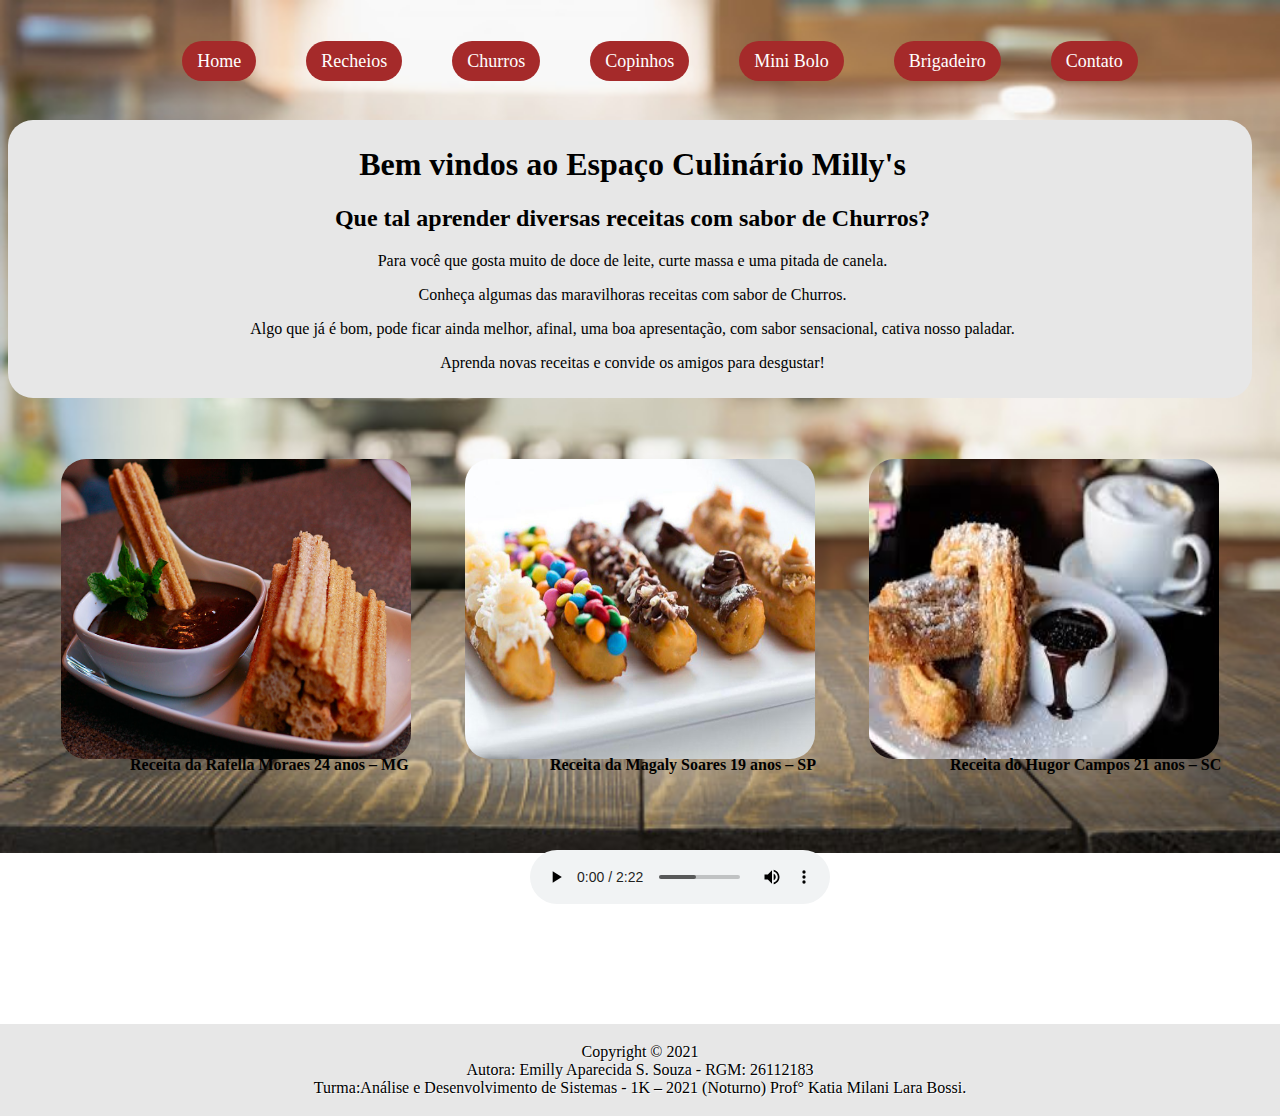
<file: index.html>
<!DOCTYPE html>
<html lang="pt-BR">
<head>
    <meta charset="UTF-8">
    	<meta name="viewport" content="width=device-width, initial-scale=1.0">
    <title>Espaço Culinário Milly's</title>
		<link rel="stylesheet" type="text/css" href="main.css"/>
   
</head>
<body>
	<header>
    <nav id="menu">
        <ul id="navbar">
            <li><a href="index.html">Home </a></li>    
            <li><a href="recheios.html">Recheios </a></li>    
            <li><a href="receita1.html">Churros </a></li>   
            <li><a href="receita2.html">Copinhos </a></li>    
            <li><a href="receita3.html">Mini Bolo </a></li>    
            <li><a href="receita4.html">Brigadeiro </a></li>
            <li><a href="contato.html">Contato </a></li>     
        </ul>
    </nav>
		<audio autoplay="autoplay" controls="controls">
        <source src="audio/Música_de_Receita" type="audio/mpeg"/>
        seu navegardor não suporta HTML5
    </audio>
		</header>
	<section>

    <div id="body">
        <h1>Bem vindos ao Espaço Culinário Milly's</h1>
        <h2>Que tal aprender diversas receitas com sabor de Churros?</h2>
            
            
        <p>Para você que gosta muito de doce de leite, curte massa e uma pitada de canela.</p>
        <p>Conheça algumas das maravilhoras receitas com sabor de Churros. </p>    
        <p>Algo que já é bom, pode ficar ainda melhor, afinal, uma boa apresentação, com sabor sensacional, cativa nosso paladar.</p>
        <p>Aprenda novas receitas e convide os amigos para desgustar!</p>
    </div>

        <br>
        <br>
    
    <div id="imagens">
        <img src="imagens/home/churros1.jpg" width="350px" height="300px" alt="churros1"/>
    	<p class="rafa">Receita da Rafella Moraes 
			24 anos – MG</p> 

        <img src="imagens/home/churros2.jpg" width="350px" height="300px" alt="churros2"/>
    <p class="maga">Receita da Magaly Soares 
19 anos – SP</p> 
        <img src="imagens/home/churros3.jpg" width="350px" height="300px" alt="churros3"/>
        <p class="hugo">Receita do Hugor Campos 
21 anos – SC</p>
    </div> 
    
    <br>
    <br>
  
</section>

    <footer id = "copyright">
       <p>Copyright &copy; 2021 <br> Autora: Emilly Aparecida S. Souza - RGM: 26112183 <br> Turma:Análise e Desenvolvimento de Sistemas - 1K – 2021 (Noturno) Prof° Katia Milani Lara Bossi.</p> 
    </footer>

</body>
</html>
</file>
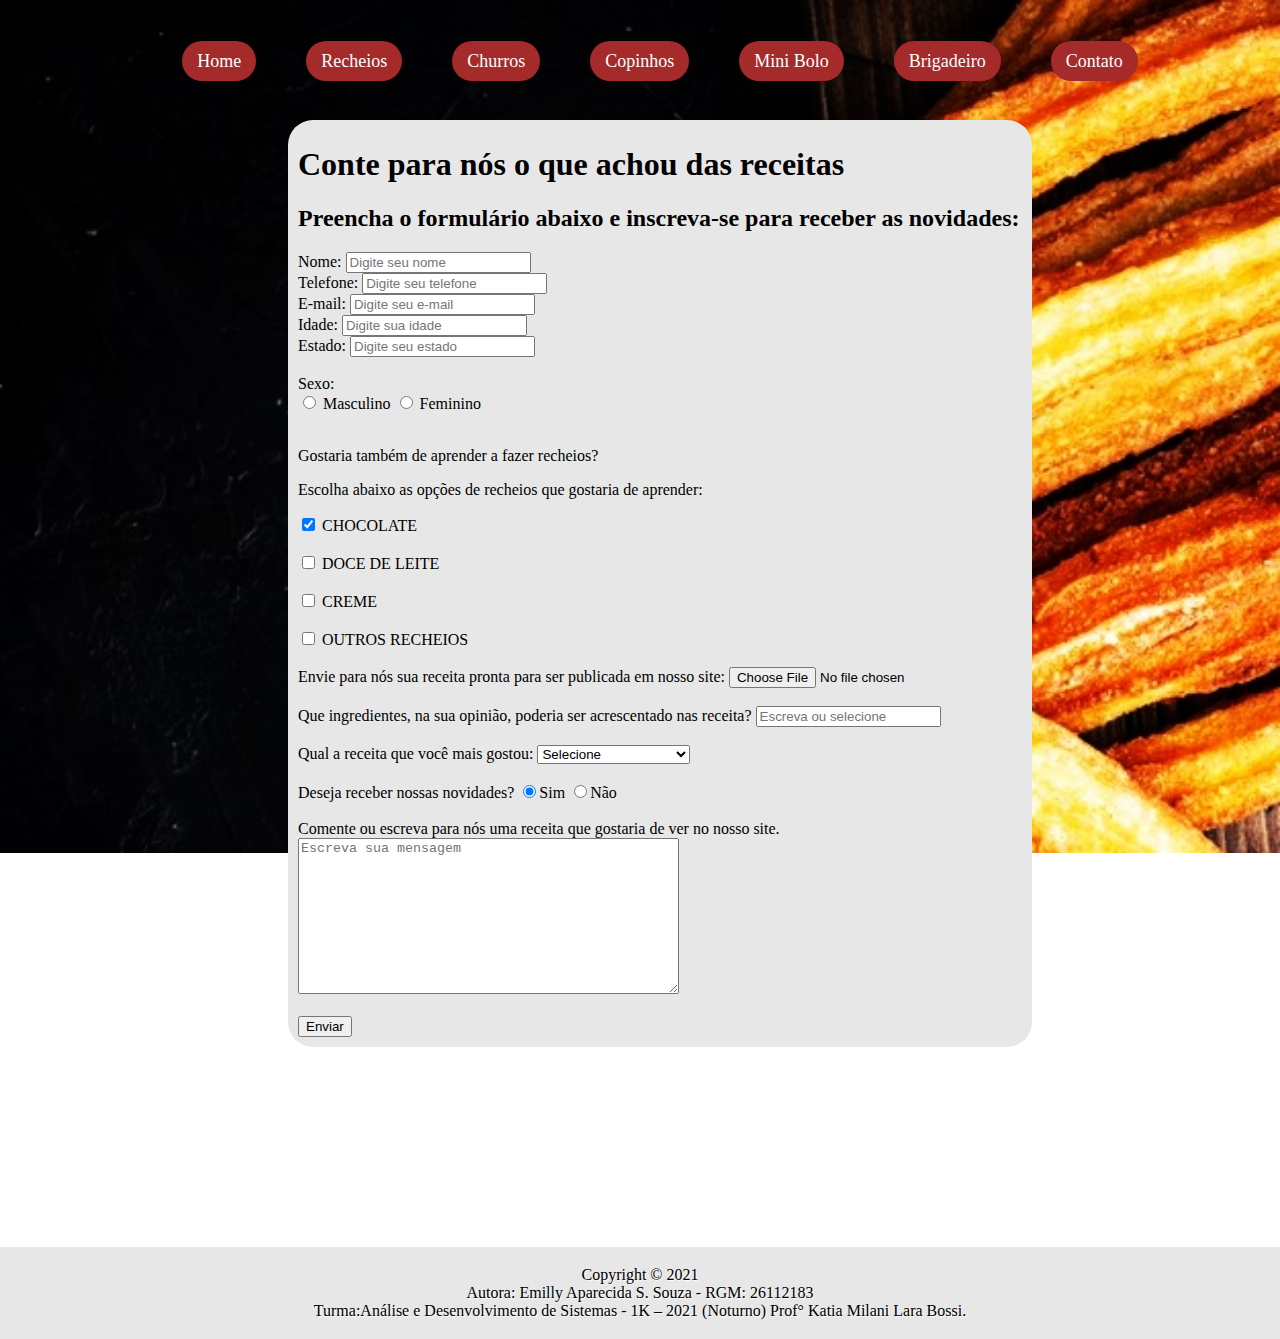
<file: contato.html>
<!DOCTYPE html>
<html lang="pt-BR">
<head>
    <meta charset="UTF-8">
    <meta name="viewport" content="width=device-width, initial-scale=1.0">
    <title>Espaço Culinário Milly's</title>
	<link rel="stylesheet" type="text/css" href="contato.css"/>
    
</head>

<body>
    <nav id="menu">
        <ul id="navbar">
            <li><a href="index.html">Home </a></li>    
            <li><a href="recheios.html">Recheios </a></li>    
            <li><a href="receita1.html">Churros </a></li>   
            <li><a href="receita2.html">Copinhos </a></li>    
            <li><a href="receita3.html">Mini Bolo </a></li>    
            <li><a href="receita4.html">Brigadeiro </a></li>
            <li><a href="contato.html">Contato </a></li>    
        </ul>
    </nav>
  <section>
        <form id="formulario" method="post"> 
            <h1><b>Conte para nós o que achou das receitas</b></h1>
            <h2><b>Preencha o formulário abaixo e inscreva-se para receber as novidades:</b></h2>
         
                    
            <div class="field">
                <label for="nome">Nome:</label>
                <input type="text" id="nome" name="nome" placeholder="Digite seu nome" required>
            </div>
            
            <div class="field">
                <label for="telefone">Telefone:</label>
                <input type="text" id="telefone" name="telefone" placeholder="Digite seu telefone" required>
            </div>
     
            <div class="field">
                <label for="email">E-mail:</label>
                <input type="email" id="email" name="email" placeholder="Digite seu e-mail" required>
            </div>
			<div class="field">
                <label for="idade">Idade:</label>
                <input type="idade" id="idade" name="idade" placeholder="Digite sua idade" required>
            </div> 
			<div class="field">
                <label for="estado">Estado:</label>
                <input type="estado" id="estado" name="estado" placeholder="Digite seu estado" required>
            </div> 
            <br>
    
            <div>
                Sexo:<br>
                <input id="sexoMasculino" type="radio" name="sexo" value="M">
                <label for="sexoMasculino">Masculino</label>

                <input id="sexoFeminino" type="radio" name="sexo" value="F">
                <label for="sexoFeminino">Feminino</label>
            </div>
            <br>
    
            <p>Gostaria também de aprender a fazer recheios?</p>
            <p>Escolha abaixo as opções de recheios que gostaria de aprender: </p>
            <div>
                <input type="checkbox" id="Chocolate" name="Chocolate" checked>
                <label for="Chocolate">CHOCOLATE</label>
            </div>
            <br>
    
            <div>
                <input type="checkbox" id="Doce de Leite" name="Doce de Leite">
                <label for="Doce de Leite">DOCE DE LEITE</label>
             </div>
             <br>

             <div>
                <input type="checkbox" id="Creme" name="Creme">
                <label for="Creme">CREME</label>
             </div>
             <br>
            
             <div>
                <input type="checkbox" id="Outros Recheios" name="Outros Recheios">
                <label for="Outros Recheios">OUTROS RECHEIOS</label>
             </div>
             <br> 

    
             <div class="field">
                <label for="">Envie para nós sua receita pronta para ser publicada em nosso site:</label>
                <input type="file" name="foto" required>
            </div>
            <br>
    
            <div>
                <label for="Ingrediente">Que ingredientes, na sua opinião, poderia ser acrescentado nas receita?</label>
                <input list="Ingredientes" placeholder="Escreva ou selecione" required>
                <datalist id="Ingredientes">
                    <option value="Chocolate"></option>
                    <option value="Pedaços de coco"></option>
                    <option value="Amendoim"></option>
                    <option value="Granulado"></option>
                    <option value="Essências"></option>
                     <option value="Outros"></option>   
                </datalist>
            </div>    
            <br>
    
            <div>
                <label for="">Qual a receita que você mais gostou:</label>
                <select required name="cidade" id="cidade">
                    <option selected value="">Selecione</option>
                    <option value="1">Churros Caseiro</option>
                    <option value="2">Copinho de Churros</option>
                    <option value="3">Mini Bolo de Churros</option>
                    <option value="4">Brigadeiro de Churros</option>
                </select>
            </div>
            <br>
            
            <div class="field radiobox">
                <span>Deseja receber nossas novidades?</span>
                <input type="radio" name="novidades" id="sim" value="sim" checked><label for="sim">Sim</label>
                <input type="radio" name="novidades" id="nao" value="nao"><label for="nao">Não</label>
            </div>
            <br>
                
            <div class="field">
                <label for="mensagem">Comente ou escreva para nós uma receita que gostaria de ver no nosso site.</label> <br>
                <textarea name="mensagem" rows="10" cols="45" placeholder="Escreva sua mensagem" required></textarea>
            </div>
            <br>
            
            <input type="submit" name="acao" value="Enviar">
        </form>
</section>
    <footer id = "copyright">
        <p>Copyright &copy; 2021 <br> Autora: Emilly Aparecida S. Souza - RGM: 26112183 <br> Turma:Análise e Desenvolvimento de Sistemas - 1K – 2021 (Noturno) Prof° Katia Milani Lara Bossi.</p> 
    </footer>    
    
</body>
</html>
</file>
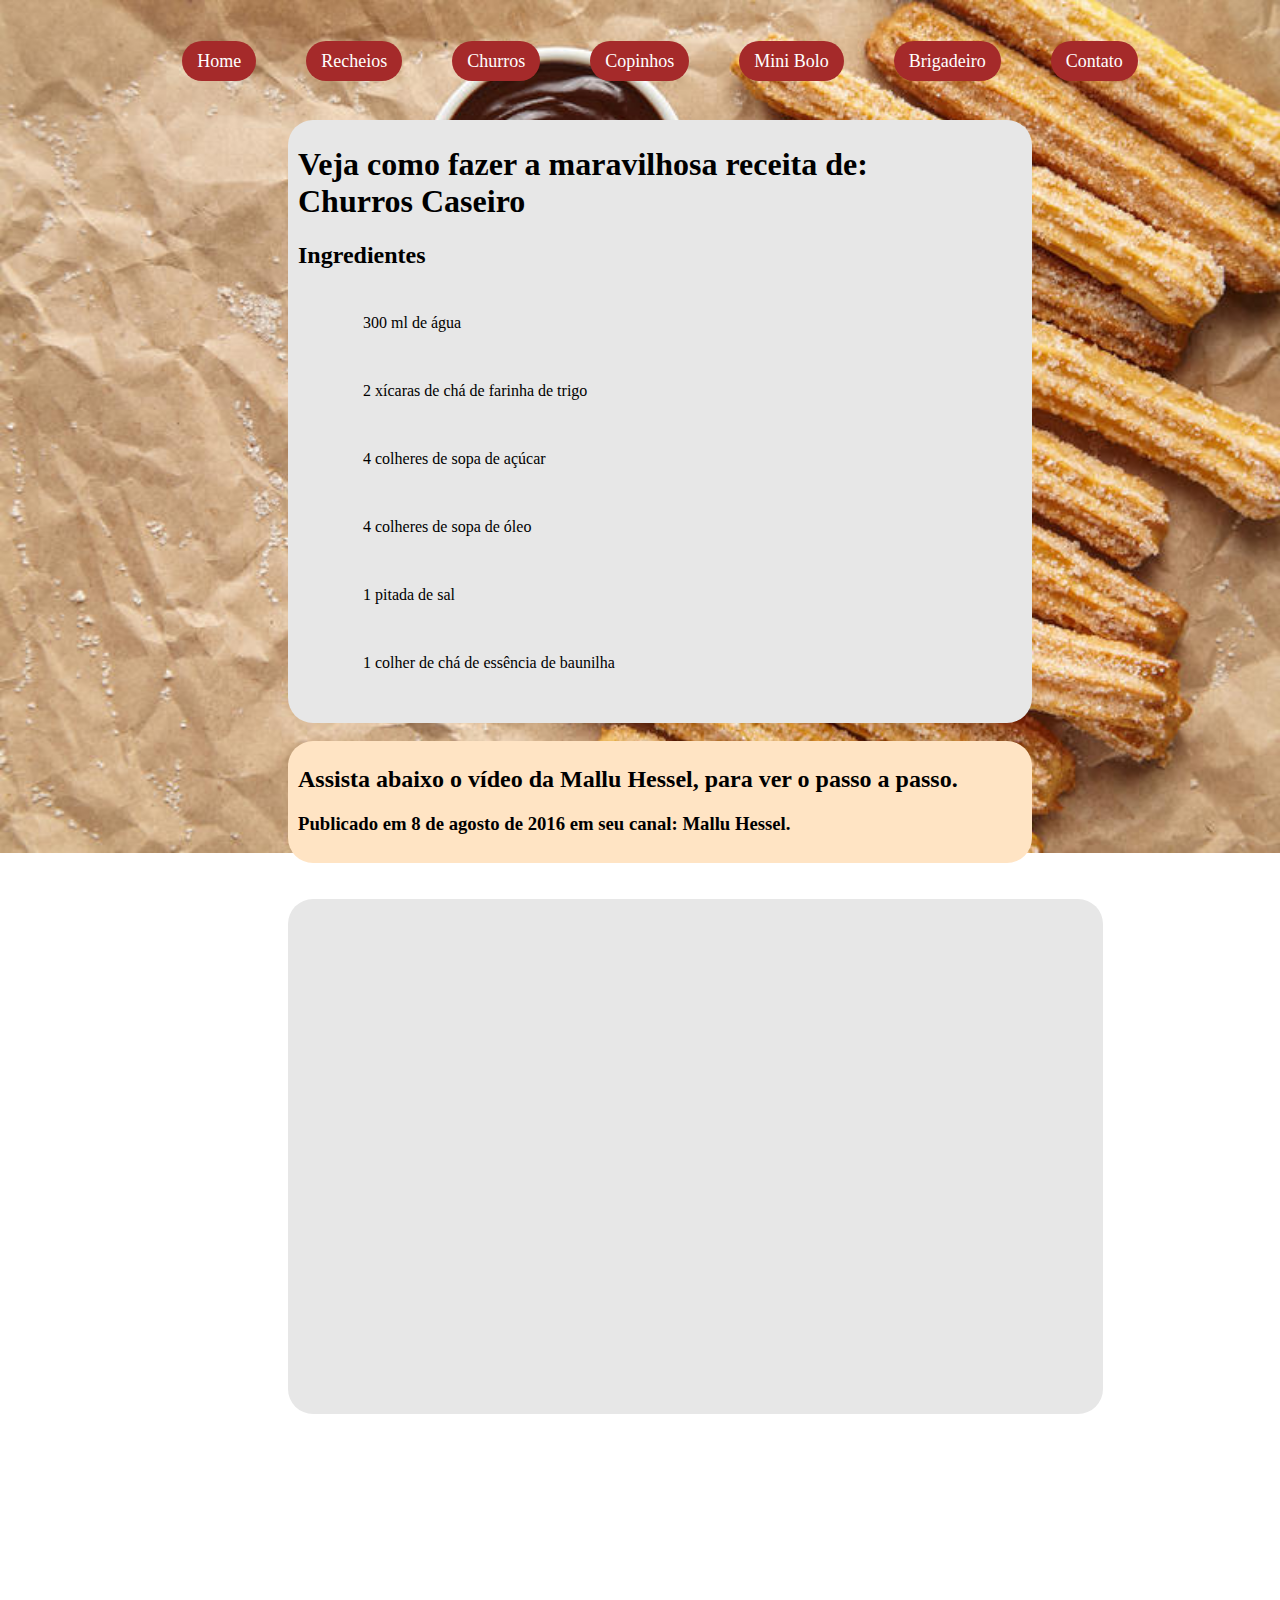
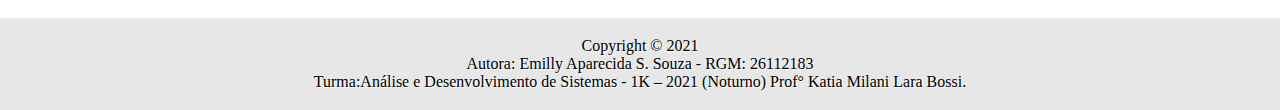
<file: receita1.html>
<!DOCTYPE html>
<html lang="pt-BR">
<head>
    <meta charset="UTF-8">
    <meta name="viewport" content="width=device-width, initial-scale=1.0">
    <title>Espaço Culinário Milly's</title>
    <link rel="stylesheet" type="text/css" href="receita1.css"/>
</head>
<body>
	<header>
    <nav id="menu">
        <ul id="navbar">
            <li><a href="index.html">Home </a></li>    
            <li><a href="recheios.html">Recheios </a></li>    
            <li><a href="receita1.html">Churros </a></li>   
            <li><a href="receita2.html">Copinhos </a></li>    
            <li><a href="receita3.html">Mini Bolo </a></li>    
            <li><a href="receita4.html">Brigadeiro </a></li>
            <li><a href="contato.html">Contato </a></li>    
        </ul>
    </nav>
	</header>
	<section id="corpo">
    <div class="receita1">
        <h1>Veja como fazer a maravilhosa receita de: <br> Churros Caseiro</h1>

        <h2>Ingredientes</h2>
        
        <ul>
            <li>300 ml de água</li> 
            <li>2 xícaras de chá de farinha de trigo</li>
            <li>4 colheres de sopa de açúcar</li>
            <li>4 colheres de sopa de óleo</li>
            <li>1 pitada de sal</li>
            <li>1 colher de chá de essência de baunilha</li>
        </ul>    
    </div>
    <br>
    
    <div id="fonte">
        <h2>Assista abaixo o vídeo da Mallu Hessel, para ver o passo a passo.</h2>
        <h3>Publicado em 8 de agosto de 2016 em seu canal: Mallu Hessel.</h3>
    </div>

    <br> <br>

    <iframe class="receita1" width="800" height="500" src="https://www.youtube.com/embed/mcx9sZqyExw" frameborder="0" allow="accelerometer; autoplay; encrypted-media; gyroscope; picture-in-picture" allowfullscreen></iframe>
</section>
    <footer id = "copyright">
        <p>Copyright &copy; 2021 <br> Autora: Emilly Aparecida S. Souza - RGM: 26112183 <br> Turma:Análise e Desenvolvimento de Sistemas - 1K – 2021 (Noturno) Prof° Katia Milani Lara Bossi.</p> 
    </footer>

</body>
</html>
</file>
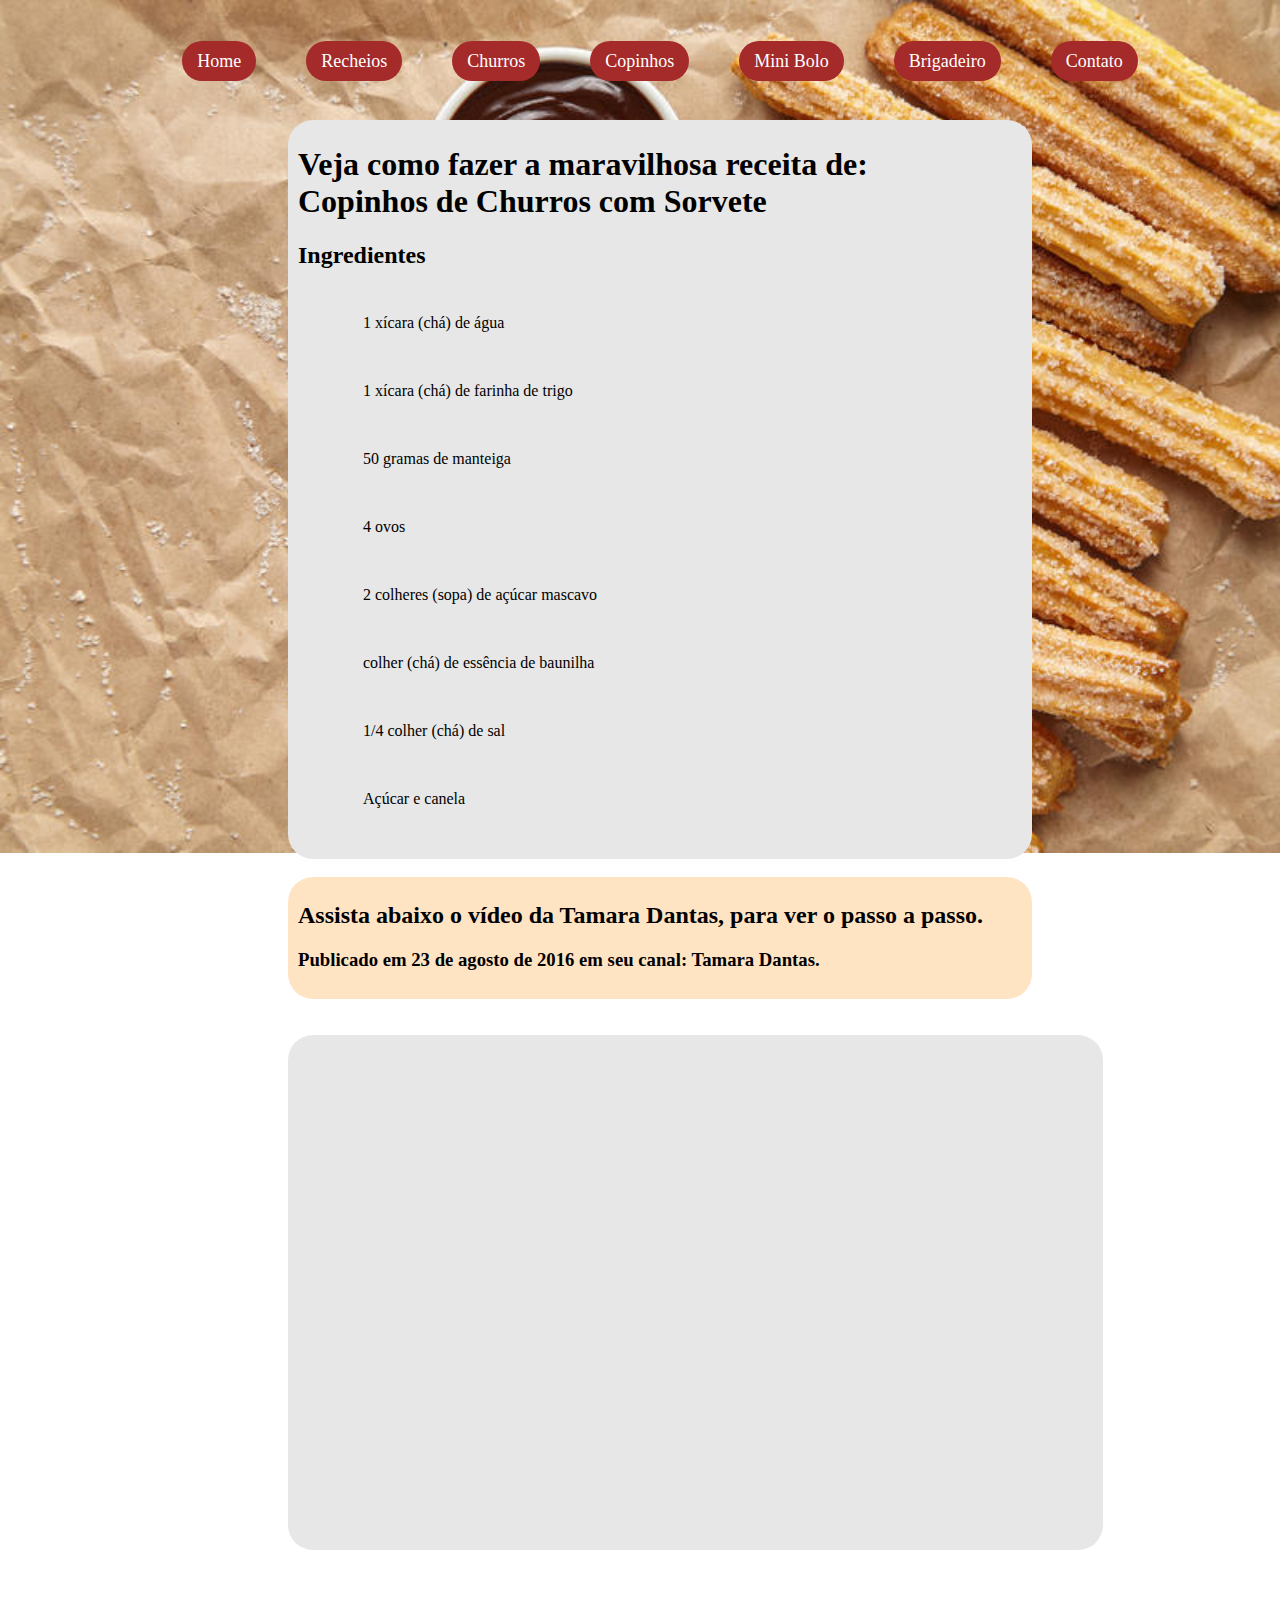
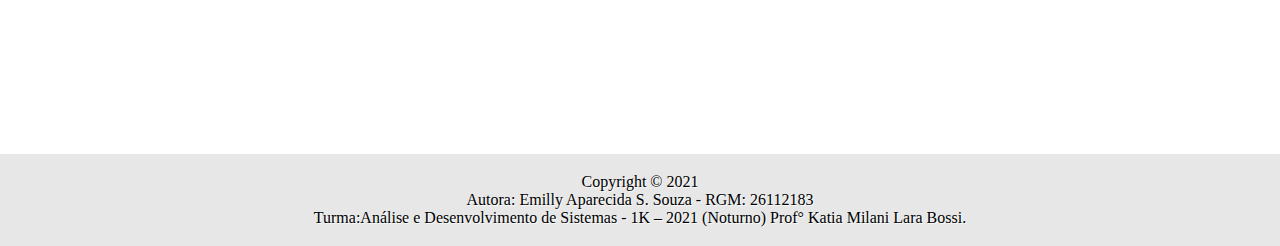
<file: receita2.html>
<!DOCTYPE html>
<html lang="pt-BR">
<head>
    <meta charset="UTF-8">
    <meta name="viewport" content="width=device-width, initial-scale=1.0">
    <title>Espaço Culinário Milly's</title>
	<link rel="stylesheet" type="text/css" href="receita2.css"/>
   
</head>
<body>
	<header>
    <nav id="menu">
        <ul id="navbar">
            <li><a href="index.html">Home </a></li>    
            <li><a href="recheios.html">Recheios </a></li>    
            <li><a href="receita1.html">Churros </a></li>   
            <li><a href="receita2.html">Copinhos </a></li>    
            <li><a href="receita3.html">Mini Bolo </a></li>    
            <li><a href="receita4.html">Brigadeiro </a></li>
            <li><a href="contato.html">Contato </a></li>    
        </ul>
    </nav>
		</header>
	<section>
    <div class="receita2">
        <h1>Veja como fazer a maravilhosa receita de: <br> Copinhos de Churros com Sorvete</h1>

        <h2>Ingredientes</h2>

        <ul>     
            <li>1 xícara (chá) de água</li>
            <li>1 xícara (chá) de farinha de trigo</li>
            <li>50 gramas de manteiga</li>
            <li>4 ovos</li>
            <li>2 colheres (sopa) de açúcar mascavo</li>
            <li> colher (chá) de essência de baunilha</li>
            <li>1/4 colher (chá) de sal</li>
            <li>Açúcar e canela</li> 
        
        </ul>    
    </div>

    <br>
    
    <div id="fonte">
        <h2>Assista abaixo o vídeo da Tamara Dantas, para ver o passo a passo.</h2>
        <h3>Publicado em 23 de agosto de 2016 em seu canal: Tamara Dantas.</h3>
    </div>

    <br> <br>

    <iframe class="receita2" width="800" height="500" src="https://www.youtube.com/embed/mH-w_u0eto4" title="YouTube video player" frameborder="0" allow="accelerometer; autoplay; clipboard-write; encrypted-media; gyroscope; picture-in-picture" allowfullscreen></iframe>
</section>
    <footer id = "copyright">
        <p>Copyright &copy; 2021 <br> Autora: Emilly Aparecida S. Souza - RGM: 26112183 <br> Turma:Análise e Desenvolvimento de Sistemas - 1K – 2021 (Noturno) Prof° Katia Milani Lara Bossi.</p> 
    </footer>

</body>
</html>
</file>
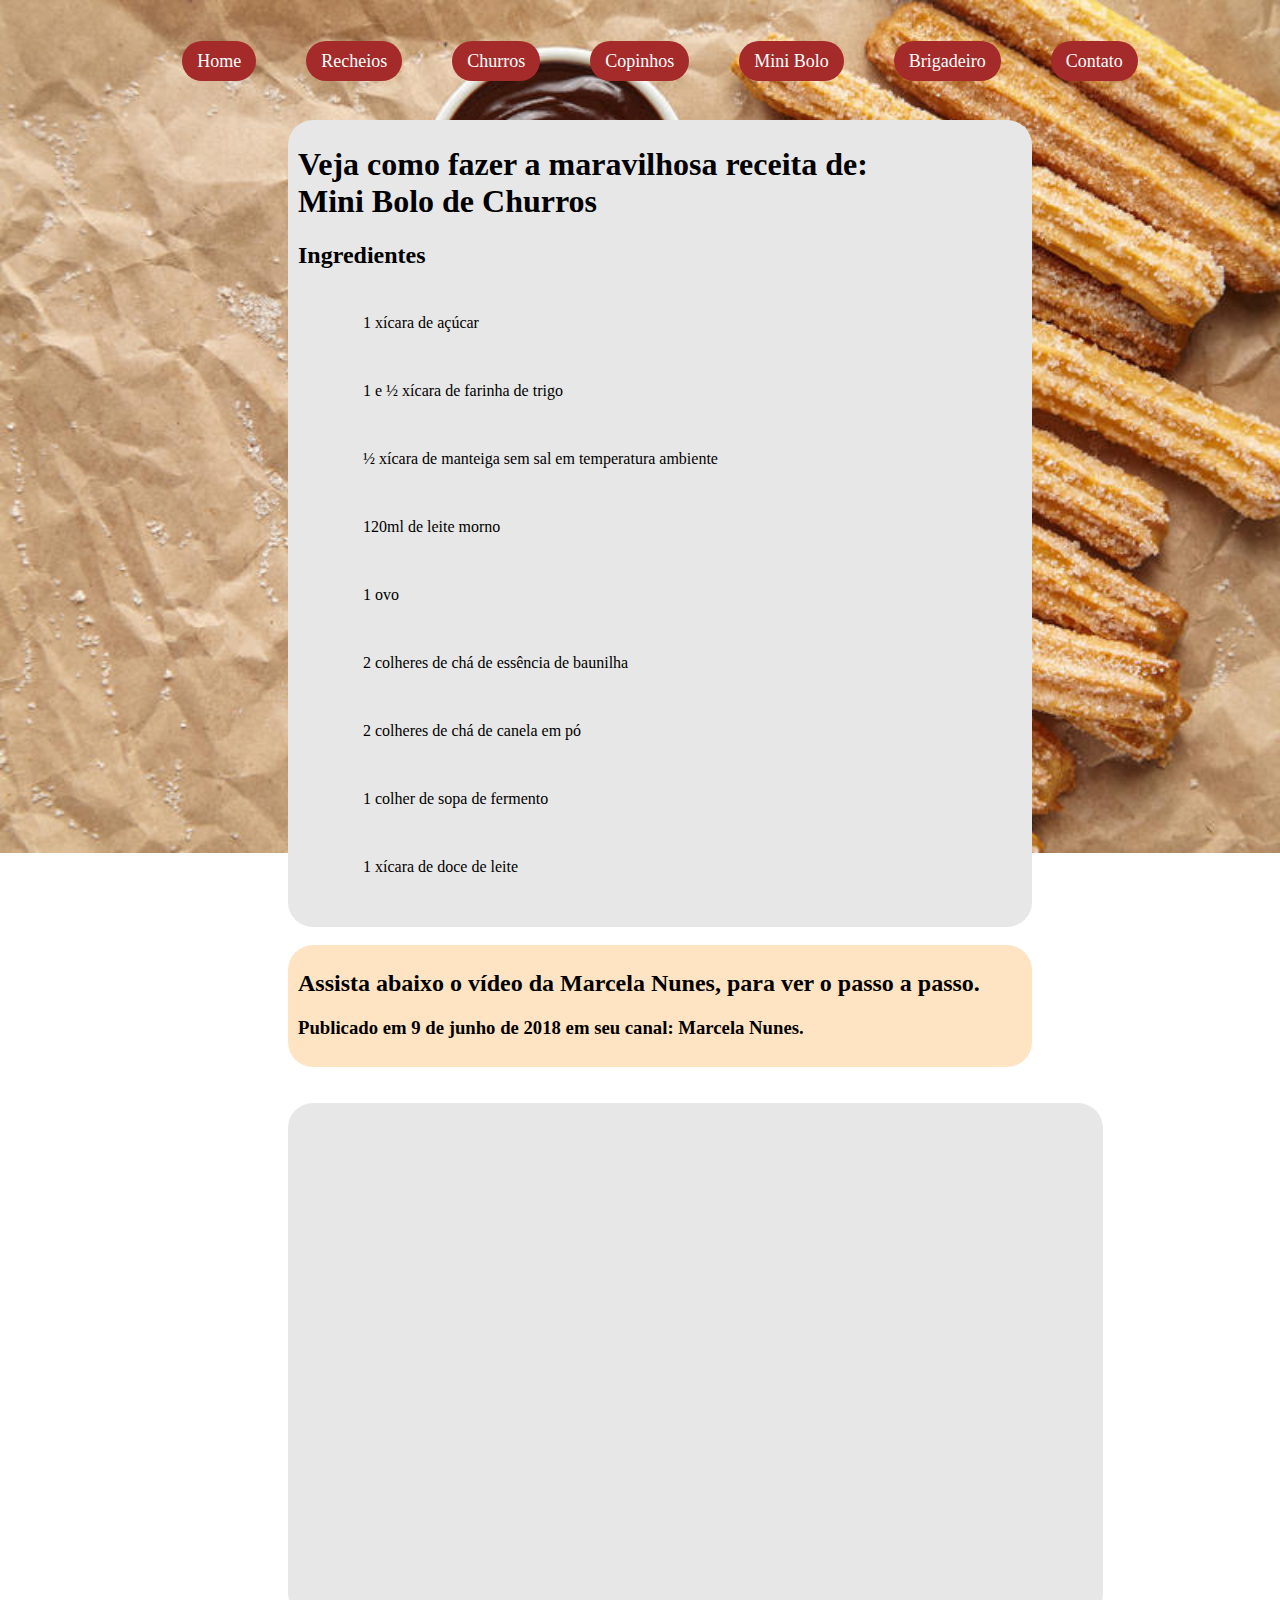
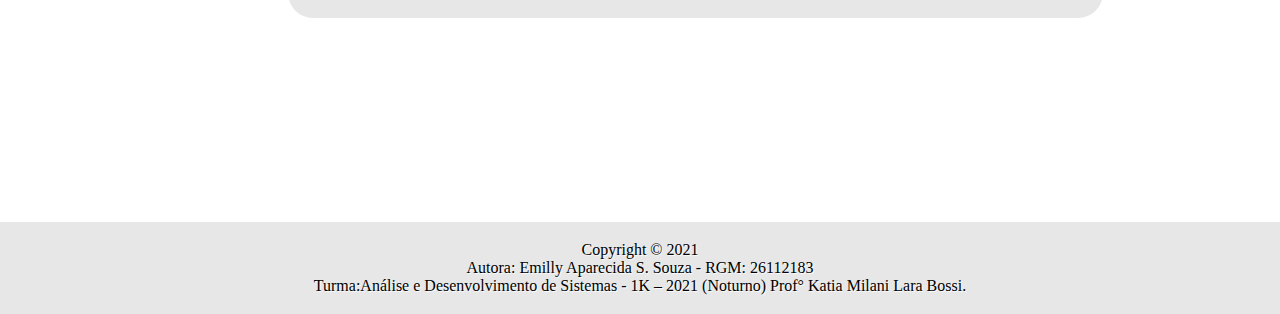
<file: receita3.html>
<!DOCTYPE html>
<html lang="pt-BR">
<head>
    <meta charset="UTF-8">
    <meta name="viewport" content="width=device-width, initial-scale=1.0">
    <title>Espaço Culinário Milly's</title>
	<link rel="stylesheet" type="text/css" href="receita3.css"/>
	
    </head>
<body>
	<header>
    <nav id="menu">
        <ul id="navbar">
            <li><a href="index.html">Home </a></li>    
            <li><a href="recheios.html">Recheios </a></li>   
            <li><a href="receita1.html">Churros </a></li>   
            <li><a href="receita2.html">Copinhos </a></li>    
            <li><a href="receita3.html">Mini Bolo </a></li>    
            <li><a href="receita4.html">Brigadeiro </a></li>
            <li><a href="contato.html">Contato </a></li>    
        </ul>
    </nav>
		</header>
	<section>
    <div class="receita3">
        <h1>Veja como fazer a maravilhosa receita de: <br> Mini Bolo de Churros</h1>

        <h2>Ingredientes</h2>

        <ul>     
            <li>1 xícara de açúcar</li> 
            <li>1 e ½ xícara de farinha de trigo</li>
            <li>½ xícara de manteiga sem sal em temperatura ambiente</li>
            <li>120ml de leite morno</li>
            <li>1 ovo</li>
            <li>2 colheres de chá de essência de baunilha</li>
            <li>2 colheres de chá de canela em pó</li>
            <li>1 colher de sopa de fermento</li>
            <li>1 xícara de doce de leite</li>

        </ul> 
    </div>

    <br>
    
    <div id="fonte">
        <h2>Assista abaixo o vídeo da Marcela Nunes, para ver o passo a passo.</h2>
        <h3>Publicado em 9 de junho de 2018 em seu canal: Marcela Nunes.</h3>
    </div>

    <br> <br>

    <iframe class="receita3" width="800" height="500" src="https://www.youtube.com/embed/qNC-x00zcGw" title="YouTube video player" frameborder="0" allow="accelerometer; autoplay; clipboard-write; encrypted-media; gyroscope; picture-in-picture" allowfullscreen></iframe>
</section>
	
    <footer id = "copyright">
        <p>Copyright &copy; 2021 <br> Autora: Emilly Aparecida S. Souza - RGM: 26112183 <br> Turma:Análise e Desenvolvimento de Sistemas - 1K – 2021 (Noturno) Prof° Katia Milani Lara Bossi.</p> 
    </footer>

</body>
</html>
</file>
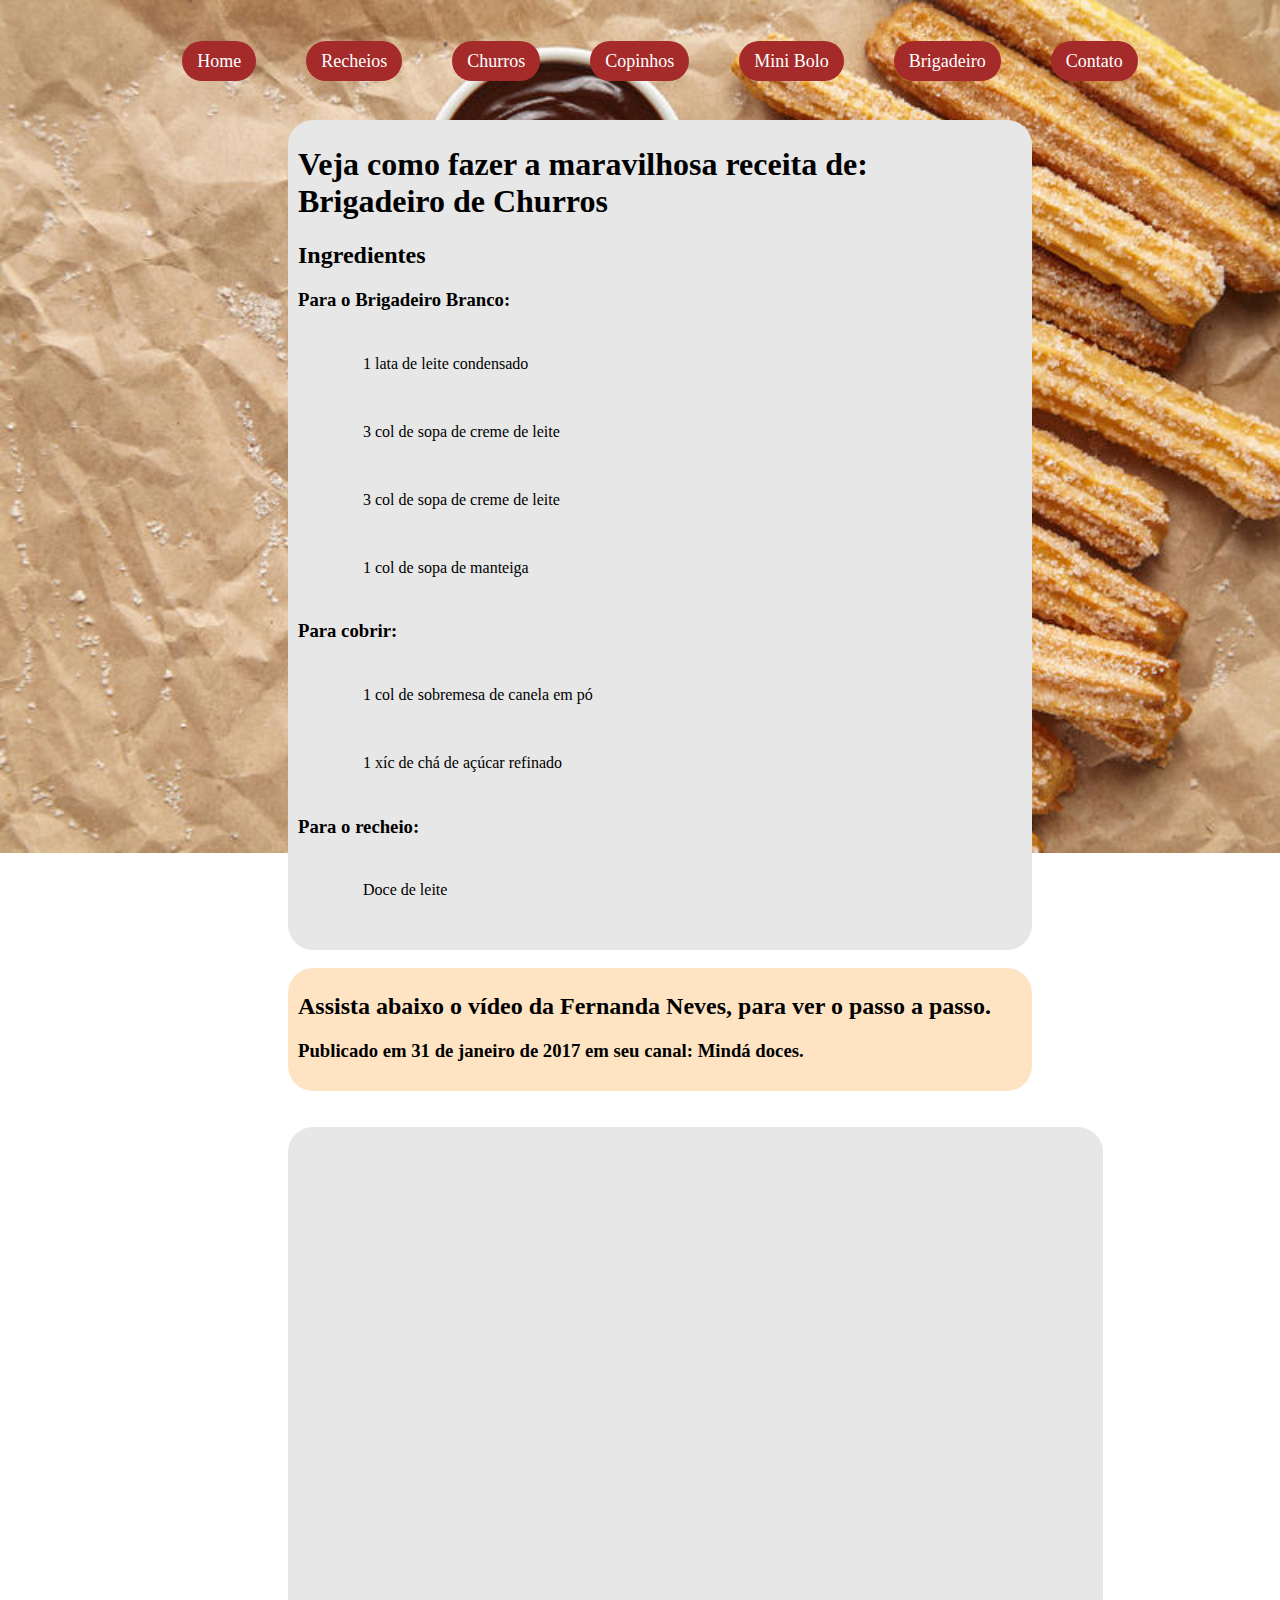
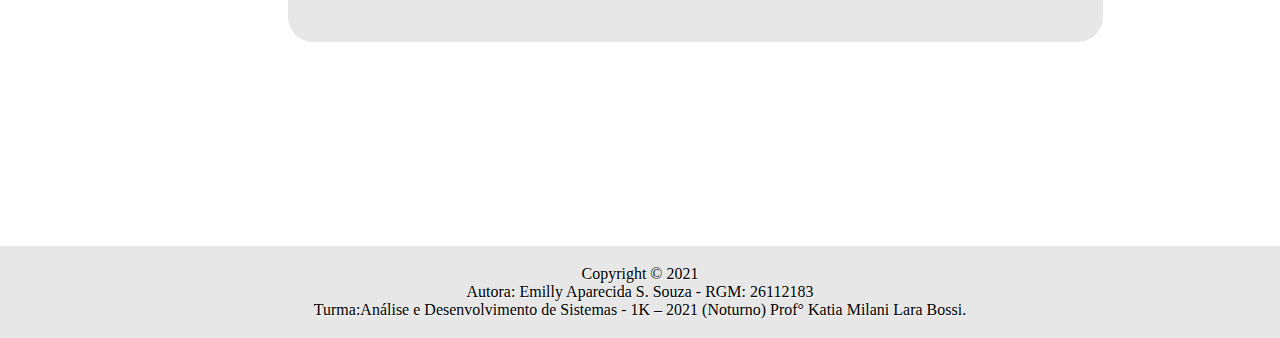
<file: receita4.html>
<!DOCTYPE html>
<html lang="pt-BR">
<head>
    <meta charset="UTF-8">
    <meta name="viewport" content="width=device-width, initial-scale=1.0">
    <title>Espaço Culinário Milly's</title>
	<link rel="stylesheet" type="text/css" href="receita4.css"/>
   
</head>
<body>
	<header>
    <nav id="menu">
        <ul id="navbar">
            <li><a href="index.html">Home </a></li>    
            <li><a href="recheios.html">Recheios </a></li>    
            <li><a href="receita1.html">Churros </a></li>   
            <li><a href="receita2.html">Copinhos </a></li>    
            <li><a href="receita3.html">Mini Bolo </a></li>    
            <li><a href="receita4.html">Brigadeiro </a></li>
            <li><a href="contato.html">Contato </a></li> 
        </ul>
    </nav>
		</header>
	<section>
    <div class="receita4">
        <h1>Veja como fazer a maravilhosa receita de: <br> Brigadeiro de Churros</h1>

        <h2>Ingredientes</h2>
        
        <h3>Para o Brigadeiro Branco:</h3>
        <ul>     
            <li>1 lata de leite condensado</li>
            <li>3 col de sopa de creme de leite</li>
            <li>3 col de sopa de creme de leite</li>
            <li>1 col de sopa de manteiga</li>
        </ul> 

        <h3>Para cobrir:</h3>
        <ul>
            <li>1 col de sobremesa de canela em pó</li>
            <li>1 xíc de chá de açúcar refinado</li>
        </ul>
            
        <h3>Para o recheio:</h3>
        <ul>
            <li>Doce de leite </li>
        </ul>

    </div>
    <br>
    
    <div id="fonte">
        <h2>Assista abaixo o vídeo da Fernanda Neves, para ver o passo a passo.</h2>
        <h3>Publicado em 31 de janeiro de 2017 em seu canal: Mindá doces.</h3>
    </div>

    <br> <br>

    <iframe class="receita4" width="800" height="500" src="https://www.youtube.com/embed/IXIBDX5ctCo" title="YouTube video player" frameborder="0" allow="accelerometer; autoplay; clipboard-write; encrypted-media; gyroscope; picture-in-picture" allowfullscreen></iframe>
</section>
    <footer id = "copyright">
        <p>Copyright &copy; 2021 <br> Autora: Emilly Aparecida S. Souza - RGM: 26112183 <br> Turma:Análise e Desenvolvimento de Sistemas - 1K – 2021 (Noturno) Prof° Katia Milani Lara Bossi.</p> 
    </footer>

</body>
</html>
</file>
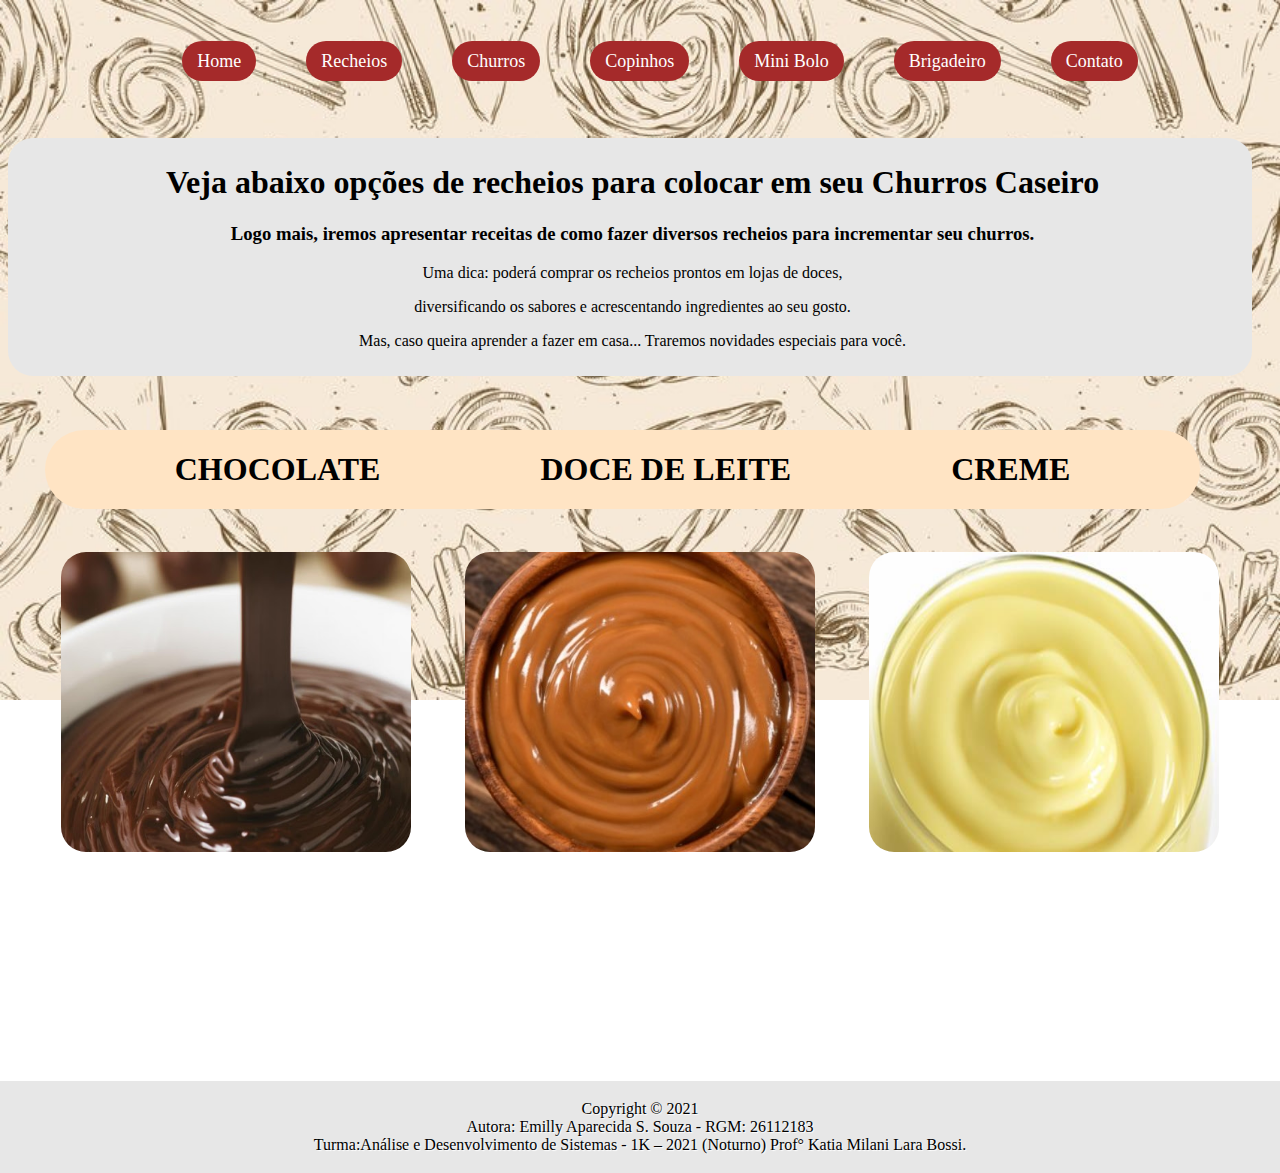
<file: recheios.html>
<!DOCTYPE html>
<html lang="pt-BR">
<head>
    <meta charset="UTF-8">
    <meta name="viewport" content="width=device-width, initial-scale=1.0">
    <title>Espaço Culinário Milly's</title>
	<link rel="stylesheet" type="text/css" href="recheios.css"/>
   
</head>

<body>
  <header>
    <nav id="menu">
        <ul id="navbar">
            <li><a href="index.html">Home </a></li>    
            <li><a href="recheios.html">Recheios </a></li>    
            <li><a href="receita1.html">Churros </a></li>   
            <li><a href="receita2.html">Copinhos </a></li>    
            <li><a href="receita3.html">Mini Bolo </a></li>    
            <li><a href="receita4.html">Brigadeiro </a></li>
            <li><a href="contato.html">Contato </a></li>    
        </ul>
    </nav>
	</header>
	<section>

    <br>

    <div id="body">
        <h1>Veja abaixo opções de recheios para colocar em seu Churros Caseiro</h1>
        <h3>Logo mais, iremos apresentar receitas de como fazer diversos recheios para incrementar seu churros.</h3>
        
        <p>Uma dica: poderá comprar os recheios prontos em lojas de doces,</p>
        <p>diversificando os sabores e acrescentando ingredientes ao seu gosto.</p>
        <p>Mas, caso queira aprender a fazer em casa... Traremos novidades especiais para você.</p>
    </div> 
    <br><br><br>  
    
    <div id="sabores" >
        <h1 class="sabor">CHOCOLATE</h1>
        <h1 class="sabor">DOCE DE LEITE</h1>
        <h1 class="sabor">CREME</h1>
    </div>
    <br>
    <br>  

    <div >
        
        <img src="imagens/recheios/chocolate.jpg" width="350px" height="300px" alt="recehios1"/>
        
        <img src="imagens/recheios/doce.jpg" width="350px" height="300px" alt="recehios2"/>
        
        <img src="imagens/recheios/creme.jpg" width="350px" height="300px" alt="recehios3"/>
        
    </div> 
    </section>
    
    <footer id = "copyright">
        <p>Copyright &copy; 2021 <br> Autora: Emilly Aparecida S. Souza - RGM: 26112183 <br> Turma:Análise e Desenvolvimento de Sistemas - 1K – 2021 (Noturno) Prof° Katia Milani Lara Bossi.</p> 
    </footer>    
    
</body>


</html>
</file>
<file: main.css>
/* CSS Document */
body{
            background-image: url(imagens/cozinha.jpg);
            background-attachment: fixed;
            background-size: 100%;
            background-repeat: no-repeat;
            background-color: White;
            text-align: center;
        }

        #menu {
            text-align: center;
            margin: 5px 0 5px 0;
            font-size: large;
        }

        #navbar {
            display: inline-flex;
        }

        li {
            padding: 25px;
            list-style-type: none;
        }

        a {
            padding: 10px  15px 10px 15px;
            background-color: brown;
            color: white;
            border-radius: 25px;
            text-decoration:none; 
        }

        #body {
            background-color: rgb(231, 231, 231);
            padding: 5px 5px 10px 10px;
            margin-right: 20px;
            border-radius: 25px;
            text-align: center;
        }

        img {
            border-radius: 50px;
            padding: 25px;
        }

        #copyright {
            margin-top: 200px;
            color: black;
            text-align: center;
			text-shadow: 1px 1px 1px #ffffff;
			font-size: 12pt;
			border: 25px;
			padding: 3px;
			background-color: rgb(231, 231, 231);
			margin: 200px -20px -20px 
        }

audio{
	position: absolute;
	top: 850px;
	left: 530px;
	
}

p.rafa{
	position: absolute;
	left: 130px;
	top: 740px;
	font-weight: bold;
}

p.maga{
	position: absolute;
	left: 550px;
	top: 740px;
	font-weight: bold;
}

p.hugo{
	position: absolute;
	left: 950px;
	top: 740px;
	font-weight: bold;
}
</file>
<file: contato.css>
/* CSS Document */
body{
            background-image: url(imagens/fundo2.jpg);
            background-attachment: fixed;
            background-size: 100%;
            background-repeat: no-repeat;
            background-color: White;
        }
        
         #menu {
            text-align: center;
            margin: 5px 0 5px 0;
            font-size: large;
			       
}

        #navbar {
            display: inline-flex;
        }

        li {
            padding: 25px;
            list-style-type: none;
        }

        a {
            padding: 10px  15px 10px 15px;
            background-color: brown;
            color: white;
            border-radius: 25px;
            text-decoration:none; 
        }

        #formulario {
            background-color: rgb(231, 231, 231);
            padding: 5px 5px 10px 10px;
            margin-right: 520px;
            border-radius: 25px;
			position: relative;
			left: 280px;
        }

        #copyright {
            margin-top: 200px;
            color: black;
            text-align: center;
			text-shadow: 1px 1px 1px #ffffff;
			font-size: 12pt;
			border: 25px;
			padding: 3px;
			background-color: rgb(231, 231, 231);
			margin: 200px -20px -20px 
        }
</file>
<file: receita1.css>
/* CSS Document */
 body{
            background-image: url(imagens/churross.jpg);
            background-attachment: fixed;
            background-size: 100%;
            background-repeat: no-repeat;
            background-color: White;
        }

       #menu {
            text-align: center;
            margin: 5px 0 5px 0;
            font-size: large;
        }

        #navbar {
            display: inline-flex;
        }

        li {
            padding: 25px;
            list-style-type: none;
        }

        a {
            padding: 10px  15px 10px 15px;
            background-color: brown;
            color: white;
            border-radius: 25px;
            text-decoration:none; 
        }

        .receita1 {
            background-color: rgb(231, 231, 231);
            padding: 5px 5px 10px 10px;
            margin-right: 520px;
            border-radius: 25px;
			position: relative;
			left: 280px;
        }

        #fonte {
            background-color:bisque;
            padding: 5px 5px 10px 10px;
            margin-right: 520px;
            border-radius: 25px;
			position: relative;
			left: 280px;
        }

        #copyright {
            margin-top: 200px;
            color: black;
            text-align: center;
			text-shadow: 1px 1px 1px #ffffff;
			font-size: 12pt;
			border: 25px;
			padding: 3px;
			background-color: rgb(231, 231, 231);
			margin: 200px -20px -20px 
        }
</file>
<file: receita2.css>
/* CSS Document */
  body{
            background-image: url(imagens/churross.jpg);
            background-attachment: fixed;
            background-size: 100%;
            background-repeat: no-repeat;
            background-color: White;
        }
       #menu {
            text-align: center;
            margin: 5px 0 5px 0;
            font-size: large;
        }

        #navbar {
            display: inline-flex;
        }

        li {
            padding: 25px;
            list-style-type: none;
        }

        a {
            padding: 10px  15px 10px 15px;
            background-color: brown;
            color: white;
            border-radius: 25px;
            text-decoration:none; 
        }
        .receita2 {
            background-color: rgb(231, 231, 231);
            padding: 5px 5px 10px 10px;
            margin-right: 520px;
            border-radius: 25px;
			position: relative;
			left: 280px;
        }
        
        #fonte {
            background-color:bisque;
            padding: 5px 5px 10px 10px;
            margin-right: 520px;
            border-radius: 25px;
			position: relative;
			left: 280px;
        }

        #copyright {
            margin-top: 200px;
            color: black;
            text-align: center;
			text-shadow: 1px 1px 1px #ffffff;
			font-size: 12pt;
			border: 25px;
			padding: 3px;
			background-color: rgb(231, 231, 231);
			margin: 200px -20px -20px 
        }
</file>
<file: receita3.css>
body{
            background-image: url(imagens/churross.jpg);
            background-attachment: fixed;
            background-size: 100%;
            background-repeat: no-repeat;
            background-color: White;
        }
        #menu {
            text-align: center;
            margin: 5px 0 5px 0;
            font-size: large;
        }

        #navbar {
            display: inline-flex;
        }

        li {
            padding: 25px;
            list-style-type: none;
        }

        a {
            padding: 10px  15px 10px 15px;
            background-color: brown;
            color: white;
            border-radius: 25px;
            text-decoration:none; 
        }
        .receita3 {
            background-color: rgb(231, 231, 231);
            padding: 5px 5px 10px 10px;
            margin-right: 520px;
            border-radius: 25px;
			position: relative;
			left: 280px;
        }

        #fonte {
            background-color:bisque;
            padding: 5px 5px 10px 10px;
            margin-right: 520px;
            border-radius: 25px;
			position: relative;
			left: 280px;
        }

        #copyright {
            margin-top: 200px;
            color: black;
            text-align: center;
			text-shadow: 1px 1px 1px #ffffff;
			font-size: 12pt;
			border: 25px;
			padding: 3px;
			background-color: rgb(231, 231, 231);
			margin: 200px -20px -20px 
        }
</file>
<file: receita4.css>
/* CSS Document */
 body{
            background-image: url(imagens/churross.jpg);
            background-attachment: fixed;
            background-size: 100%;
            background-repeat: no-repeat;
            background-color: White;
        }
      #menu {
            text-align: center;
            margin: 5px 0 5px 0;
            font-size: large;
        }

        #navbar {
            display: inline-flex;
        }

        li {
            padding: 25px;
            list-style-type: none;
        }

        a {
            padding: 10px  15px 10px 15px;
            background-color: brown;
            color: white;
            border-radius: 25px;
            text-decoration:none; 
        }

        .receita4 {
            background-color: rgb(231, 231, 231);
            padding: 5px 5px 10px 10px;
            margin-right: 520px;
            border-radius: 25px;
			position: relative;
			left: 280px;
        }

        #fonte {
            background-color:bisque;
            padding: 5px 5px 10px 10px;
            margin-right: 520px;
            border-radius: 25px;
			position: relative;
			left: 280px;
        }

        #copyright {
            margin-top: 200px;
            color: black;
            text-align: center;
			text-shadow: 1px 1px 1px #ffffff;
			font-size: 12pt;
			border: 25px;
			padding: 3px;
			background-color: rgb(231, 231, 231);
			margin: 200px -20px -20px 
        }
</file>
<file: recheios.css>
/* CSS Document */
    body{
            background-image: url(imagens/fundo.jpg);
            background-attachment: fixed;
            background-size: 100%;
            background-repeat: no-repeat;
            background-color: White;
            text-align: center;
        }

        #menu {
            text-align: center;
            margin: 5px 0 5px 0;
            font-size: large;
        }

        #navbar {
            display: inline-flex;
        }

        li {
            padding: 25px;
            list-style-type: none;
        }

        a {
            padding: 10px  15px 10px 15px;
            background-color: brown;
            color: white;
            border-radius: 25px;
            text-decoration:none; 
        }

        #body {
            background-color: rgb(231, 231, 231);
            padding: 5px 5px 10px 10px;
            margin-right: 20px;
            border-radius: 25px;
            text-align: center;
        }

        img {
            border-radius: 50px;
            padding: 25px;
        }

        #sabores {
            background-color:bisque;
            padding: 0 50px 0 50px; 
            margin-right: 35px;
            border-radius: 45px;
            text-align: center;
            display: inline-flex;           
        }

        .sabor {
            padding: 0 80px 0 80px;
        }

        #copyright {
            margin-top: 200px;
            color: black;
            text-align: center;
			text-shadow: 1px 1px 1px #ffffff;
			font-size: 12pt;
			border: 25px;
			padding: 3px;
			background-color: rgb(231, 231, 231);
			margin: 200px -20px -20px 
        }
</file>
